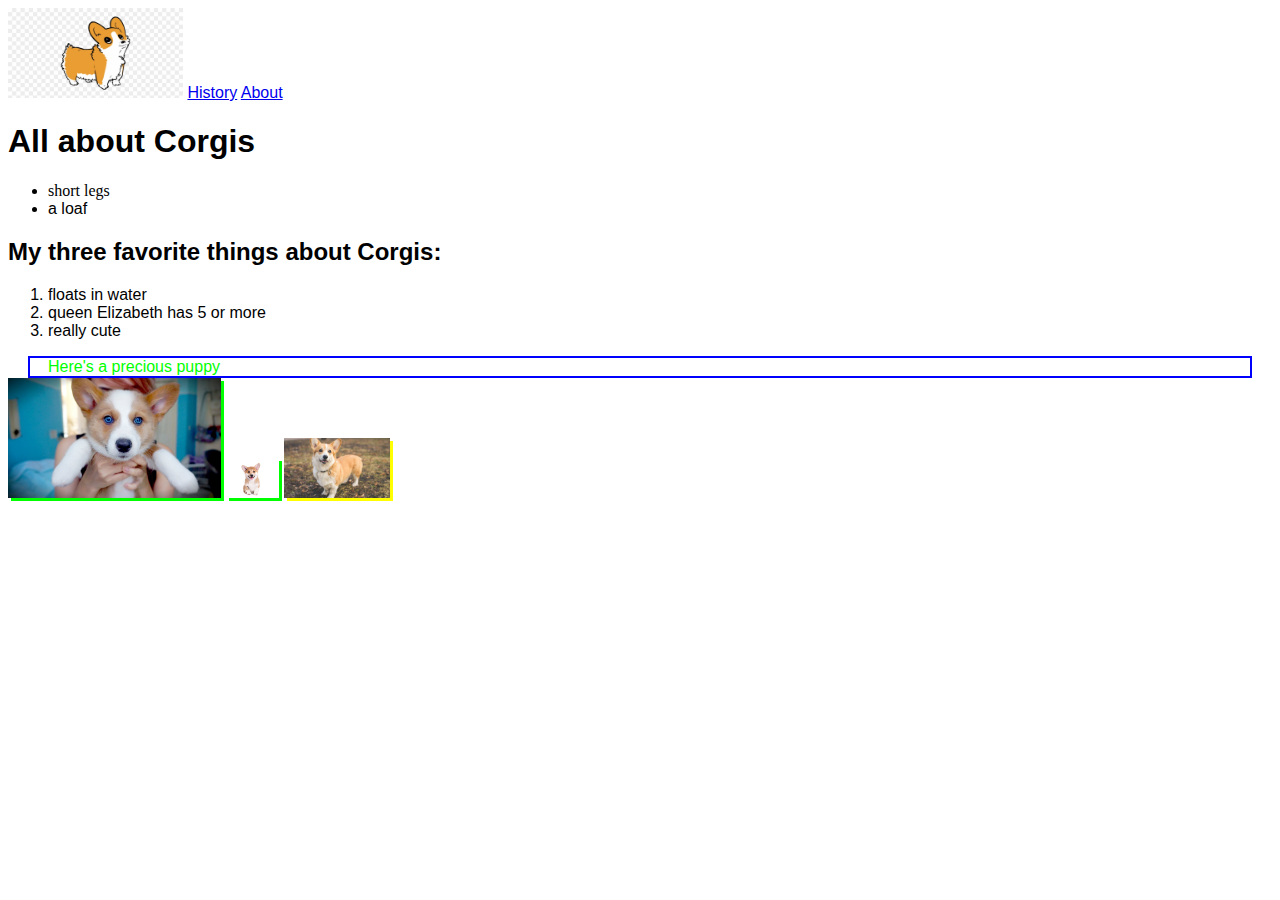
<file: index.html>
<!DOCTYPE html>

<html lang="en">
   
    <head>
    <meta charset="utf-8">
    <title>Assignment2</title>
        <link rel="stylesheet" type="text/css" href="css/styles.css">
        



</head>

<body>
    <a href="index.html"><img id="Logo" src="images/125-1250549_corgi-by-nina-bee-pembroke-welsh-corgi.jpg" height="90"></a>
    <a href="history.html">History</a>
    
    <a href="about.html">About</a>
    <h1>All about Corgis</h1>
    <p> 
       <ul>
       <li style="font-family: cursive"> short legs</li>
           <li>a loaf</li>
       </ul>
    <h2>My three favorite things about Corgis:</h2>
       <ol>
           <li>floats in water</li>
           <li>queen Elizabeth has 5 or more</li>
           <li>really cute</li>
       </ol>
   
       <p style="margin: 0Px 20px; padding-left: 18px;" class="green blue-border">Here's a precious puppy</p>
    <a href="https://barkpost.com/our-favorite-barrels-of-fluff-10-fun-corgi-facts/" target="_blank"><img class="corgi-gallery" alt="blue eyed corgi" src="images/maxresdefault.jpg"></a>
    <a href="http://www.sfweekly.com/culture/someone-on-nextdoor-wants-to-borrow-a-corgi-for-the-royal-wedding/">
    <img class="corgi-gallery small" alt="blue eyed corgi" src="images/rsz_shutterstock_530685676.jpg"></a>
    <a href=http://mentalfloss.com/article/549058/corgi-themed-products>
    <img id="special-pic" alt="blue eyed corgi" src="images/549058-istock-471884456.jpg"></a>

</body>








</html>
</file>
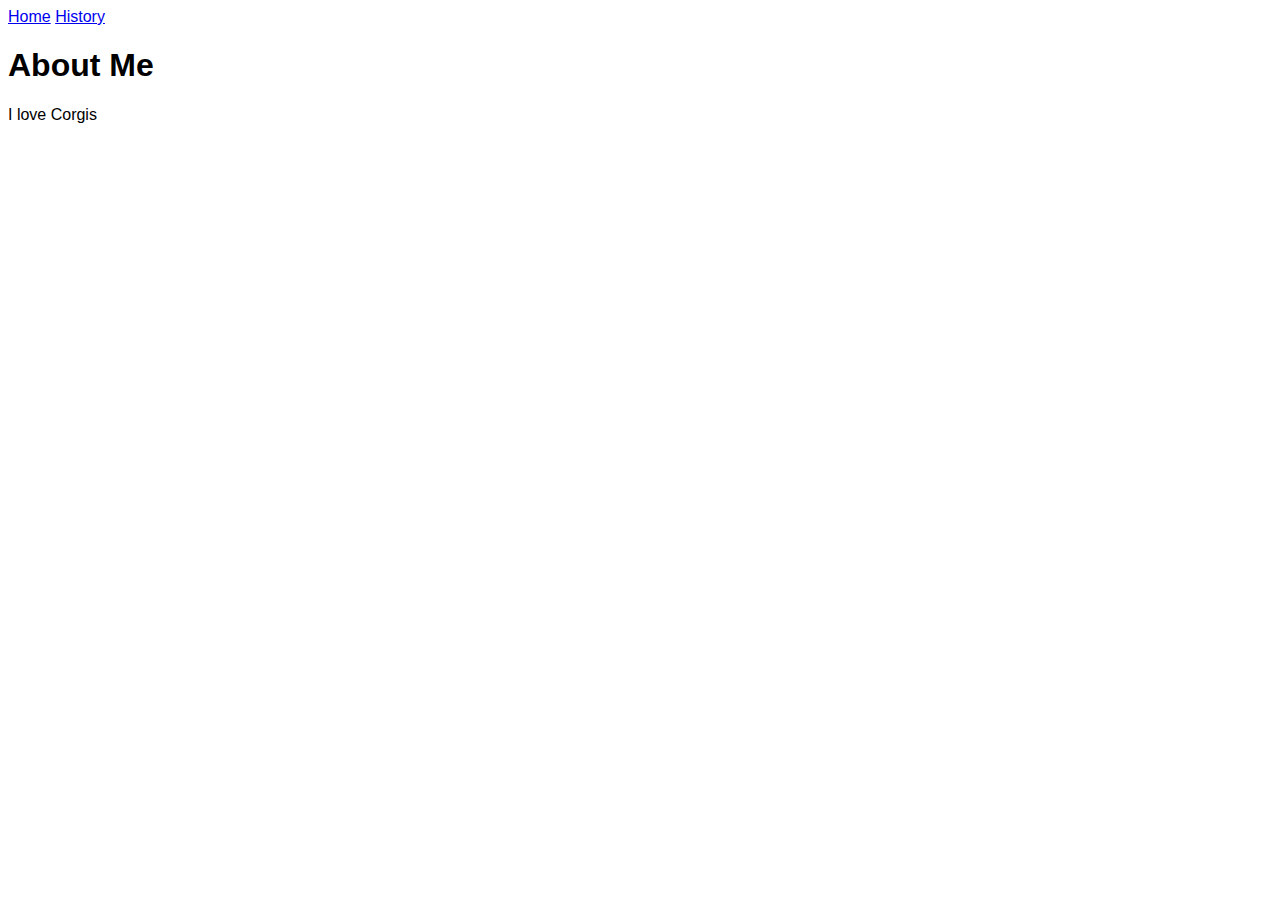
<file: about.html>
<!DOCTYPE html>

<html lang="en">
   
    <head>
    <meta charset="utf-8">
    <title>About Me</title>
        <link rel="stylesheet" type="text/css" href="css/styles.css">
        



</head>

<body>
    <a href="index.html">Home</a>
    <a href="history.html">History</a>
    <h1>About Me</h1>
    <p>I love Corgis</p>

</body>
</file>
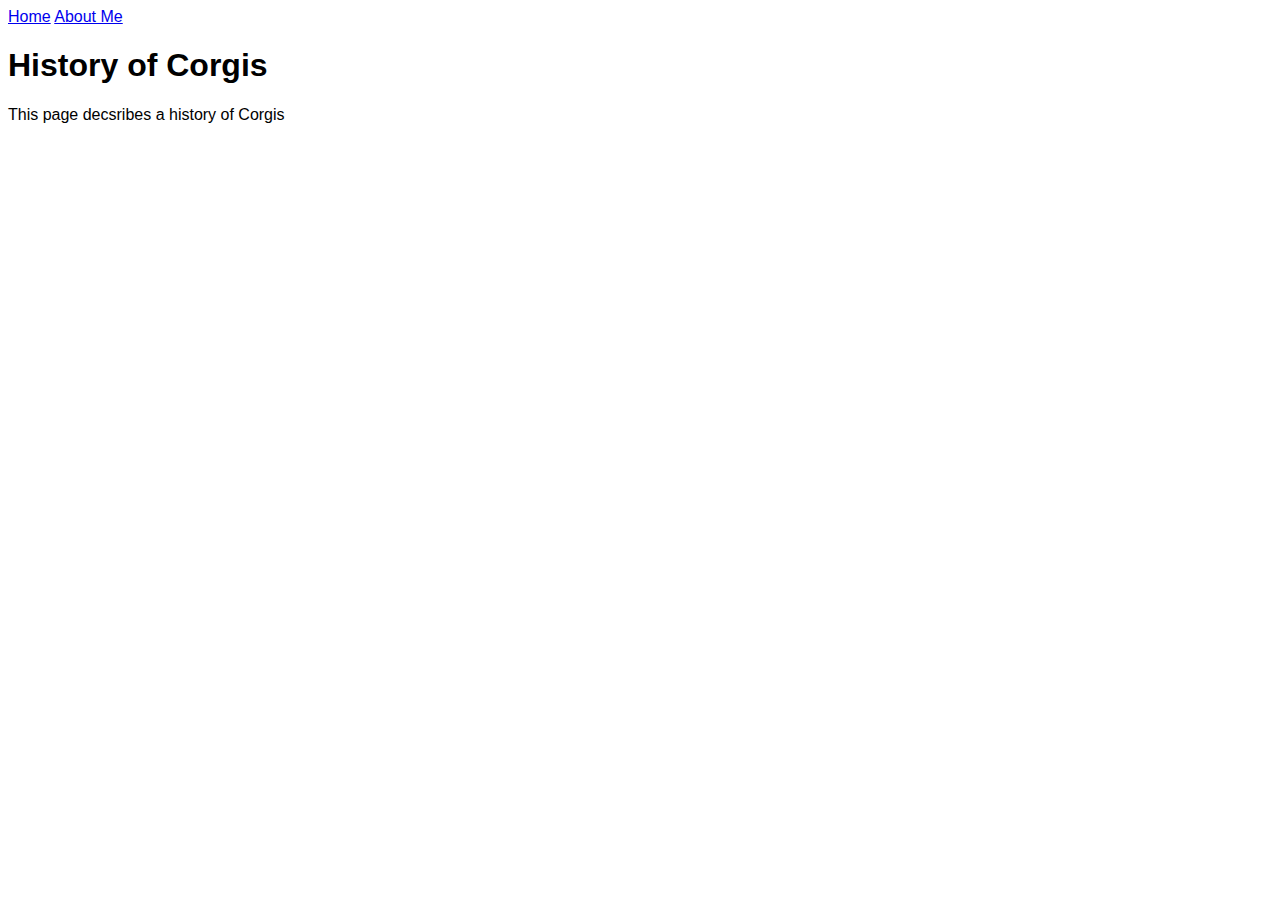
<file: history.html>
<!DOCTYPE html>

<html lang="en">
   
    <head>
    <meta charset="utf-8">
    <title>History of Corgis</title>
        <link rel="stylesheet" type="text/css" href="css/styles.css">
        



</head>

<body>
    <a href="index.html">Home</a>
    <a href="about.html">About Me</a>
    <h1>History of Corgis</h1>
    <p>This page decsribes a history of Corgis</p>

</body>
</file>
<file: css/styles.css>
* {
    box-sizing: border-box;
}

html{
    font-family: helvetica;
}

img {
    box-shadow: 5px 5px #d00d0d;
}

.corgi-gallery 

{ 
    box-shadow: 3px 3px #00ff00;
    height: 120px
}

#special-pic {box-shadow: 3px 3px yellow;
height: 60px
}

.small { height: 40px;

}

.green

{color: #00ff00;

}
.blue-border { 
    border: 2px #0000ff solid;
}
#Logo {
    box-shadow: none;
}
</file>
